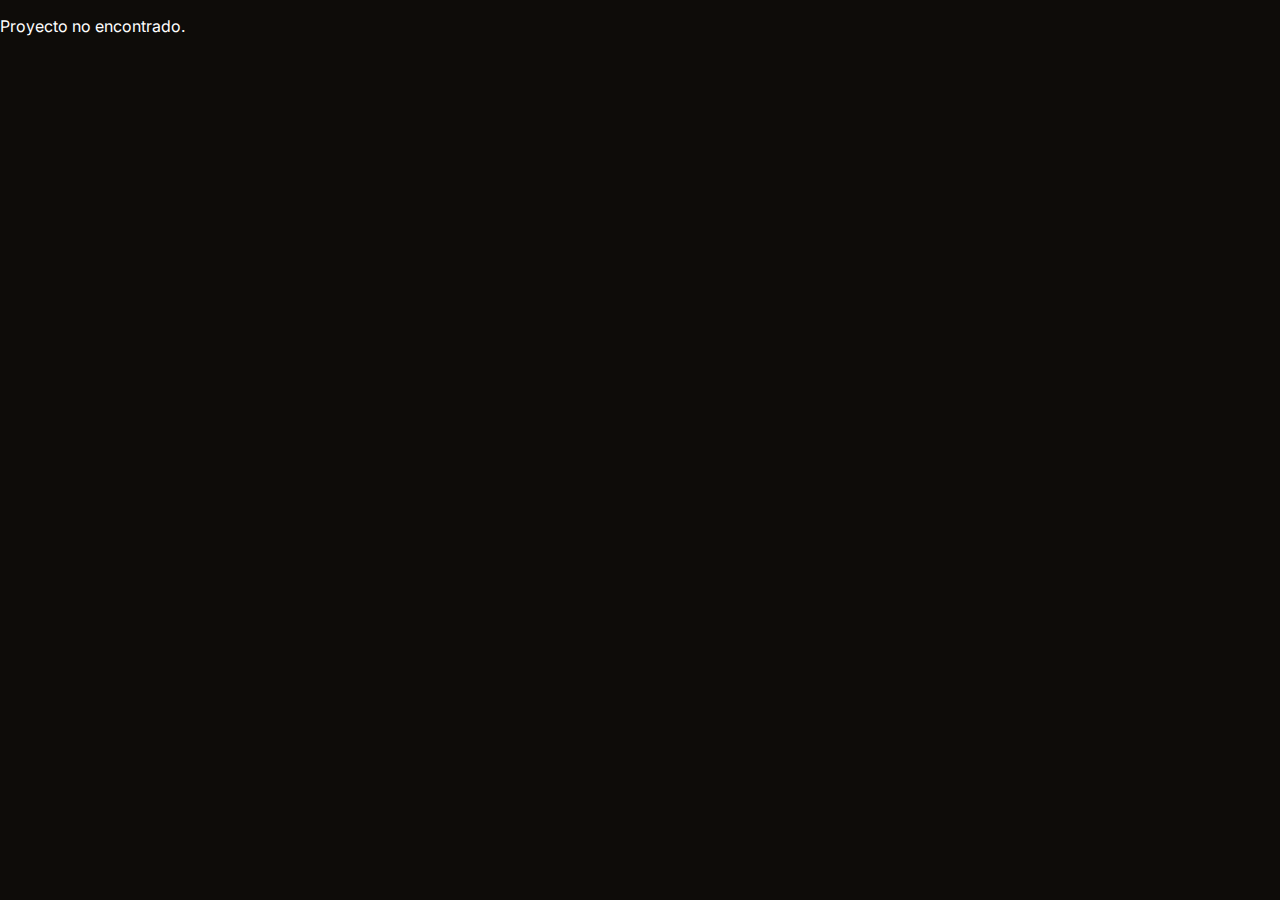
<file: proyectos.html>
<!DOCTYPE html>
<html lang="en">

<head>
  <meta charset="UTF-8">
  <meta name="viewport" content="width=device-width, initial-scale=1.0">
  <title id="titulo-pagina">Documento</title>
   <link rel="icon" type="image/png" href="img/logo.png" />
  <link rel="stylesheet" href="style.css">
</head>

<body>
  <div id="scroll-container">
    <header class="navbar">
      <div class="contenedor navbar-inner">
        <div class="logo">
          <a href="index.html"><img src="img/a.png" alt="Belén Dos Santos"></a>
        </div>
      </div>
    </header>

    <hr class="divider" />
    <section class="proyecto-ampliado">
      <div class="contenedor-proyecto">
        <div class="galeria-imagenes" id="galeria"></div>
       
      </div>
    </section>
    <section class="relacionados" id="relacionados">
      <div class="contenedor">
        <h2 class="titulo-ampliacion">Proyectos relacionados</h2>
        <div class="grid-proyectos" id="relacionados-container">
        </div>
      </div>
    </section>
    <footer class="footer">
      <div class="contenedor footer-contenido">
        <p class="footer-nombre">© 2025 Belén Dos Santos. Todos los derechos reservados.</p>
        <div class="footer-redes">
          <a href="https://www.behance.net/belendossantos" target="_blank" rel="noopener">
            <img src="img/behance.png" alt="Behance">
          </a>
          <a href="https://www.linkedin.com/in/belen-dossantos/" target="_blank" rel="noopener">
            <img src="img/linkedin.png" alt="LinkedIn">
          </a>
        </div>
      </div>
    </footer>

  </div>

  <!-- SCROLL INDICATOR -->
  <div class="scroll-line">
    <div class="scroll-indicator"></div>
  </div>
  <script src="proyectos.js"></script>
  <script src="script.js"></script>
</body>

</html>
</file>
<file: style.css>
@import url('https://fonts.googleapis.com/css2?family=Inter:wght@400;700&display=swap');

/* GENERAL */
body {
  margin: 0;
  font-family: 'Inter', sans-serif;
  background-color: #0e0c09;
  color: white;
}

body, h1, h2, h3, p, a, span, input, textarea, select, button {
  font-family: 'Inter', sans-serif !important;
}

.navbar {
  position: fixed;
  top: 0;
  width: 100%;
  background-color: #0e0c09;
  z-index: 9999;
  border-bottom: 1px solid rgba(255, 255, 255, 0.2);
}

.navbar-inner {
  display: flex;
  justify-content: space-between;
  align-items: center;
  padding: 16px 20px;
}

nav {
  display: block;
}

.nav-links {
  list-style: none;
  display: flex;
  gap: 30px;
}


.contenedor {
  max-width: 1100px;
  margin: 0 auto;
  width: 100%;
  box-sizing: border-box;
}

.logo {
  font-weight: 700;
}

.logo img {
  height: 20px;
  width: auto;
}

.menu-toggle {
  display: none;
  flex-direction: column;
  justify-content: center;
  align-items: center;
  gap: 6px;
  height: 24px;
  cursor: pointer;
}

.menu-toggle span {
  width: 24px;
  height: 3px;
  background-color: white;
  border-radius: 2px;
}



.nav-links li a {
  text-decoration: none;
  color: white;
  transition: color 0.3s ease;
}

.nav-links li a:hover {
  color: #BFA185;
}

.divider {
  border: none;
  border-top: 1px solid rgba(255, 255, 255, 0.2);
  margin: 0;
  width: 100%;
}

/* HERO SECTION */
.intro-hello {
  background-color: #0e0c09;
  color: white;
  min-height: 75vh;
  display: flex;
  align-items: center;
  font-family: 'Inter', sans-serif;
}

.intro-texto {
  max-width: 1000px;
  text-align: left;
}

.intro-texto h1 {
  font-size: 4.2rem;
  font-weight: 400;
  line-height: 1.25;
  margin-bottom: 60px;
}

.cta-link {
  font-size: 1rem;
  color: white;
  text-decoration: none;
  border-bottom: 1px solid white;
  padding-bottom: 4px;
  transition: color 0.3s ease, border-color 0.3s ease;
}

.cta-link:hover {
  color: #BFA185;
  border-color: #BFA185;
}

/* Animación de entrada suave para el texto */
@keyframes aparecerIntroTexto {
  from {
    opacity: 0;
    transform: translateY(40px);
  }

  to {
    opacity: 1;
    transform: translateY(0);
  }
}

.anim-texto {
  opacity: 0;
  animation: aparecerIntroTexto 1s ease-out 0.3s forwards;
}

.anim-boton {
  opacity: 0;
  animation: aparecerIntroTexto 1s ease-out 0.9s forwards;
}

/* FIX NAV HEIGHT */
body {
  padding-top: 80px;
}

/* === MEDIA QUERIES === */
@media (max-width: 768px) {


  .logo img {
    height: 20px;
  }



  .menu-toggle {
    display: flex;
    flex-direction: column;
    gap: 5px;
    cursor: pointer;
  }

  nav {
    position: absolute;
    top: 100%;
    left: 0;
    width: 100%;
    display: none;
    background-color: #0e0c09;
    z-index: 999;
    padding: 0 20px;
    /* 👈 mismo padding lateral que el header */
    box-sizing: border-box;
  }

  nav.active {
    display: flex;
    flex-direction: column;
    gap: 10px;
  }

  .nav-links {
    list-style: none;
    margin: 0;
    padding: 0;
    display: flex;
    flex-direction: column;
  }

  .nav-links li a {
    display: block;
    font-size: 1.1rem;
    text-align: right;
  }

  .intro-hello {
    display: flex;
    justify-content: space-around;
    padding: 40px 20px;
    flex-direction: column;
    align-items: flex-start;
    text-align: left;
  }

  .intro-texto h1 {
    font-size: 2rem;
    margin-bottom: 32px;
  }
}



html {
  scroll-behavior: smooth;
}



html, body {
  height: 100%;
  margin: 0;
  padding: 0;
  overflow: auto;
  /* ← Esto habilita el scroll natural */
}


#scroll-container {
  height: 100vh;
  overflow-y: scroll;
  scroll-snap-type: y mandatory;
  scroll-behavior: smooth;

  scrollbar-width: none;
  -ms-overflow-style: none;
}


@media (max-width: 480px) {
  #scroll-container {
    height: auto;
    overflow-y: auto;
    scroll-snap-type: none;
  }
}


#scroll-container::-webkit-scrollbar {
  display: none;
  /* Chrome/Safari */
}

/* Ocultar barra de scroll nativa */
body::-webkit-scrollbar {
  display: none;
  /* Chrome, Safari */
}

body {
  -ms-overflow-style: none;
  /* IE y Edge */
  scrollbar-width: none;
  /* Firefox */
}


.hero,
.sobre-mi {
  height: 85vh;
}

.proyecto-ampliado {
  min-height: auto;
}

/* SCROLL LINE (opcional) */
.scroll-line {
  position: fixed;
  top: 0;
  right: 0;
  width: 4px;
  height: 100vh;
  background: rgba(255, 255, 255, 0.1);
  z-index: 1000;
}

.scroll-indicator {
  width: 100%;
  background: #F4EFEA;
  height: 0;
}


.menu {
  list-style: none;
  display: flex;
  gap: 40px;
}

.menu li a {
  text-decoration: none;
  color: #f0e9e0;
  font-size: 1.1rem;
  transition: color 0.3s ease;
}

.menu li a:hover {
  color: #afafaf;
}

/* HERO SECTION */
.marca-fija {
  position: fixed;
  top: 0;
  left: 0;
  width: 100%;
  padding: 12px 0;
  text-align: center;
  font-family: 'Coolvetica', sans-serif;
  font-size: 1.2rem;
  color: #ffffff;
  /* o #f0e9e0 si preferís claro sobre oscuro */
  z-index: 1100;
  pointer-events: none;
  background-color: #0e0c09;
  box-shadow: 0 4px 12px rgb(0 0 0 / 70%);
  height: 70px;
  display: flex;
  padding-left: 60px;
  align-items: center;
}

.marca-fija {
  pointer-events: none;
}

.marca-fija a {
  pointer-events: auto;
  color: inherit;
  text-decoration: none;
  font-family: inherit;
}

.hero {
  display: flex;
  flex-direction: column;
  justify-content: center;
  align-items: center;
  position: relative;
  background-color: #0e0c09;
  overflow: hidden;
}

.hero-texto {
  text-align: center;
}


@keyframes aparecerTexto {
  to {
    opacity: 1;
    transform: translateY(0);
  }
}



.scroll-down {
  position: absolute;
  bottom: 100px;
  left: 50%;
  transform: translateX(-50%);
  animation: bounce-flecha 2s infinite;
  z-index: 10000;
  /* más alto que el nav */
}

.flecha-svg {
  width: 24px;
  height: 40px;
}

@keyframes bounce-flecha {
  0%, 100% {
    transform: translateX(-50%) translateY(0);
  }

  50% {
    transform: translateX(-50%) translateY(8px);
  }
}



/* SOBRE MÍ */
.sobre-mi {
  height: 75vh;
  display: flex;
  justify-content: center;
  align-items: center;
  flex-direction: column;
  background-color: #ffffff;
  text-align: center;
  padding: 60px 20px;
  color: #0e0c09;
}

.sobre-mi-contenido {
  display: flex;
  flex-direction: column;
  align-items: center;
}

.foto-perfil {
  width: 150px;
  height: 150px;
  object-fit: cover;
  border-radius: 50%;
  box-shadow: 0 8px 15px rgba(0, 0, 0, 0.4);
  margin-bottom: 30px;
}

.titulo-seccion {
  font-size: 2.5rem;
  margin-bottom: 20px;
  color: #2A1F13;
}

.texto-sobre-mi {
  font-size: 1.2rem;
  line-height: 1.8;
}

/* HERRAMIENTAS */
.tech-marquee {
  overflow: hidden;
  display: flex;
  position: relative;
  width: 100%;
  margin-top: 40px;
  padding: 30px 0;
}

.tech-track {
  display: flex;
  flex-shrink: 0;
  gap: 40px;
  animation: scroll-marquee 30s ease-in-out infinite alternate;
}

@keyframes scroll-marquee {
  0% {
    transform: translateX(0);
  }

  100% {
    transform: translateX(-50%);
  }
}

.herramienta {
  display: flex;
  align-items: center;
  gap: 10px;
  min-width: max-content;
  opacity: 0.9;
}

.herramienta svg {
  width: 40px;
  height: 40px;
}

.herramienta span {
  font-size: 1rem;
  color: #222120;
  white-space: nowrap;
}


.proyectos-destacados {
  background: #0e0c09;
  padding: 60px 20px;
  color: #f0f0f0;
}

.proyectos-header {
  max-width: 1100px;
  margin: 0 auto 30px;
  display: flex;
  justify-content: center;
  align-items: center;
}

.proyectos-header h2 {
  font-size: 1.6rem;
  font-weight: 700;
}

.ver-todos {
  color: #ffffff;
  font-size: 0.9rem;
  text-decoration: none;
  background: #BFA185;
  padding: 6px 14px;
  border-radius: 16px;
}

.carousel-wrapper {
  position: relative;
  display: flex;
  align-items: center;
  justify-content: center;
  padding: 60px 0;
}

.proyectos-container {
  display: flex;
  overflow-x: auto;
  scroll-behavior: smooth;
  gap: 24px;
  padding: 0 40px;
  max-width: 1100px;
}

.proyecto-item {
  flex: 0 0 460px;
  overflow: hidden;
  color: #ffffff;
  box-shadow: 0 10px 20px rgba(0, 0, 0, 0.1);
  scroll-snap-align: start;
}

.proyecto-item img {
  width: 100%;
  height: 320px;
  object-fit: cover;
}



.nombre-proyecto {
  display: block;
  font-weight: bold;
  color: #f0e9e0;
  text-decoration: none;
}


.carousel-arrow {
  position: absolute;
  top: 0;
  bottom: 0;
  width: 60px;
  background: rgb(14 12 9 / 51%);
  ;
  border: none;
  color: white;
  font-size: 2.5rem;
  cursor: pointer;
  z-index: 10;
  display: flex;
  align-items: center;
  justify-content: center;
  transition: background 0.3s ease;
}

.carousel-arrow:hover {
  background: rgb(14 12 9 / 51%);
  ;
}

.carousel-arrow.left {
  left: 0;
}

.carousel-arrow.right {
  right: 0;
}


.proyectos-container {
  overflow-x: auto;
  -ms-overflow-style: none;
  scrollbar-width: none;
}

.proyectos-container::-webkit-scrollbar {
  display: none;
}

.contenido-proyecto {
  padding: 16px;
  display: flex;
  flex-direction: column;
  gap: 8px;
}

.ver-mas-proyecto {
  font-size: 0.9rem;
  color: #f0e9e0;
  text-decoration: none;
  font-weight: 500;
}

.ver-mas-proyecto:hover {
  text-decoration: underline;
}



/* CONTACTO */
.contacto {
  background-color: #fff;
  color: #14100A;
  padding: 80px 20px;
}

.contacto-wrapper {

  margin: auto;

  flex-wrap: wrap;
  gap: 60px;
  align-items: flex-start;
}



.contacto-info h2 {
  font-size: 3rem;
  margin-bottom: 20px;
}

.contacto-info p {
  color: #aaa;
  margin-bottom: 10px;
}

.contacto-info .correo {
  color: #aaa;
  font-weight: bold;
  text-decoration: none;
}

.formulario-contacto {
  margin-top: 30px;
  display: flex;
  flex-direction: column;
  gap: 20px;
}

.campo-doble {
  display: flex;
  gap: 20px;
  flex-wrap: wrap;
}

.campo-doble input,
.campo-doble select {
  flex: 1;
  min-width: 200px;
}

input, textarea, select {
  padding: 15px;
  border: none;
  border-bottom: 2px solid #aaa;
  background: transparent;
  color:  #313131;
  font-size: 1rem;
  outline: none;
}

input::placeholder,
textarea::placeholder,
select {
  color: #aaa;
}

#contacto button {
  width: 30%;
  margin-top: 16px;
  font-size: 1rem;
  padding: 12px 24px;
  border: none;
  background: #14100A;
  color: #f0e9e0;
  font-weight: bold;
  border-radius: 5px;
  cursor: pointer;
  transition: background 0.3s ease;
}

button:hover {
  background: #1e1b17;
  color: #ffffff
}


/* FOOTER */
.footer {
  padding: 20px;
  background-color: #1e1b17;
  text-align: center;
  font-size: 0.9rem;
}

/* ANIMACIONES */
@keyframes aparecerHero {
  to {
    opacity: 1;
    transform: scale(1);
  }
}

@keyframes aparecerSub {
  to {
    opacity: 1;
  }
}


.grid-proyectos {
  display: grid;
  grid-template-columns: repeat(auto-fit, minmax(260px, 1fr));
  gap: 40px;
  width: 100%;
  max-width: 1100px;
  margin-top: 40px;
}

.card-proyecto {
  border-radius: 16px;
  overflow: hidden;
  box-shadow: 0 4px 12px rgb(0 0 0 / 70%);
  display: flex;
  flex-direction: column;
}

.card-proyecto img {
  width: 100%;
  height: auto;
  display: block;
  object-fit: cover;
  border-radius: 16px 16px 0 0;
  margin: 0;
  padding: 0;
}

.card-proyecto h3,
.card-proyecto a {
  padding: 12px 16px;
}

.proyectos h2 {
  color: #f0e9e0;
}

.card-proyecto h3 {
  font-size: 1.1rem;
  color: #f0e9e0;
  margin-bottom: 4px;
}

.card-proyecto a {
  font-size: 0.95rem;
  color: #f0e9e0;
  text-decoration: none;
  font-weight: 500;
}

.card-proyecto a:hover {
  text-decoration: underline;
}

.card-proyecto .info {
  position: relative;
  z-index: 1;
  padding: 16px;
  background: linear-gradient(to top, #2a1f1300, rgb(59 58 58 / 31%));
  width: 100%
}

.footer {
  background-color: #14100A;
  color: #f0e9e0;
  padding: 40px 20px;
  text-align: center;
  padding: 40px 20px 120px;
  /* abajo más espacio */
}

.footer-contenido {
  max-width: 800px;
  margin: 0 auto;
}

.footer-nombre {
  font-family: 'Coolvetica', sans-serif;
  font-size: 1.5rem;
  margin-bottom: 10px;
  letter-spacing: 1px;
}

.footer-frase {
  font-size: 1rem;
  opacity: 0.8;
  margin-bottom: 20px;
}

.footer-redes a {
  color: #f0e9e0;
  margin: 0 10px;
  font-size: 1.5rem;
  transition: color 0.3s ease;
}

.footer-redes a:hover {
  color: #000000;
  /* tono dorado suave */
}


/* Poryectos */

.proyecto-ampliado {
  padding: 60px 20px 120px;
  /* margen abajo para espacio final */
  background-color: #212121;
  min-height: auto;
  overflow: visible;
  /* permite que todo se vea */
}

.contenedor-proyecto {
  max-width: 1000px;
  margin: 0 auto;
  text-align: center;
}

.galeria-imagenes {
  display: flex;
  flex-direction: column;
  gap: 40px;
  margin: 40px 0;
}

.galeria-imagenes img {
  width: 100%;
  height: auto;
}

a#link {
  display: inline-block;
  margin-top: 20px;
  background: #BFA185;
  color: #0e0c09;
  padding: 12px 24px;
  text-decoration: none;
  border-radius: 5px;
  font-weight: bold;
  transition: background-color 0.3s ease;
}

a#link:hover {
  background-color: #f0e9e0;
}

.intro-proyecto {
  margin-bottom: 40px;
  font-size: 1.2rem;
  color: #f0e9e0;
  text-align: center;
  opacity: 0.8;
}

/* Proyecto ampliado */
@media (max-width: 768px) {
  .contenedor-proyecto {
    padding: 0 10px;
  }

  .galeria-imagenes {
    gap: 24px;
  }

  .galeria-imagenes img {
    border-radius: 8px;
  }
}

/* ======================= */
/* Responsive styles 0-767px */
/* ======================= */
@media (max-width: 767px) {

  /* General */
  html, body {
    overflow-x: hidden;
  }

  #scroll-container {
    height: auto !important;
    scroll-snap-type: none !important;
    overflow-y: auto !important;
  }

  section {
    padding: 60px 16px !important;
  }

  .scroll-down {
    bottom: 40px;
  }

  /* Sobre mí */
  .sobre-mi {
    padding: 60px 16px !important;
    height: auto !important;
  }

  .foto-perfil {
    width: 120px;
    height: 120px;
    object-fit: cover;
    border-radius: 50%;
    margin-bottom: 20px;
  }

  .texto-sobre-mi {
    font-size: 1rem;
    line-height: 1.6;
    text-align: center;
    margin: 0 auto;
    max-width: 100%;
    word-break: break-word;
  }

  .tech-marquee {
    margin-top: 30px;
    overflow: hidden;
    width: 100%;
  }

  .tech-track {
    display: flex;
    gap: 24px;
    width: max-content;
    animation: scroll-marquee 20s linear infinite;
    padding-left: 10px;
  }

  .herramienta svg {
    width: 32px;
    height: 32px;
  }

  .herramienta span {
    font-size: 0.85rem;
  }

  /* Proyectos */
  .carousel-wrapper {
    padding: 40px 0;
  }

  .proyectos-container {
    display: flex;
    gap: 16px;
    padding: 0 16px;
    overflow-x: auto;
    scroll-behavior: smooth;
    scroll-snap-type: x mandatory;
  }

  .proyecto-item {
    flex: 0 0 75vw;
    max-width: 320px;
    scroll-snap-align: center;
    border-radius: 16px;
    overflow: hidden;
    background: #1e1b17;
    box-shadow: 0 6px 12px rgba(0, 0, 0, 0.3);
  }

  .proyecto-item img {
    height: 180px;
    object-fit: cover;
  }

  .contenido-proyecto {
    padding: 12px;
    text-align: center;
  }

  .nombre-proyecto {
    font-size: 1rem;
  }

  .ver-mas-proyecto {
    font-size: 0.85rem;
  }

  .carousel-wrapper button {
    display: none;
  }

  /* Contacto */
  .contacto {
    padding-bottom: 160px !important;
  }

  .contacto-wrapper {
    flex-direction: column;
    align-items: center;
    gap: 32px;
  }

  .contacto-info {
    text-align: center;
  }

  .contacto-info h2 {
    font-size: 1.6rem;
  }

  .contacto-info p {
    font-size: 1rem;
    margin-bottom: 10px;
  }

  .contacto-info .correo {
    font-size: 1rem;
    word-break: break-word;
  }

  .formulario-contacto {
    width: 100%;
    display: flex;
    flex-direction: column;
    gap: 16px;
  }

  .campo-doble {
    flex-direction: column;
    gap: 16px;
  }

  textarea {
    resize: none;
    min-height: 120px;
    max-height: 120px;
    line-height: 1.6;
  }

  button#button-contact {
    width: 100%;
    align-self: center;
    margin-top: 16px;
    font-size: 1rem;
    padding: 12px 24px;
  }

  /* Footer */
  .footer {
    padding: 40px 16px 100px;
    text-align: center;
  }

  .footer-redes {
    display: flex;
    justify-content: center;
    gap: 16px;
    flex-wrap: wrap;
    margin-top: 16px;
  }

  .footer-redes a {
    font-size: 1.4rem;
  }
}

@media (max-width: 768px) {
  .sobre-mi {
    padding: 60px 16px !important;
    height: auto !important;
    display: flex;
    flex-direction: column;
    align-items: center;
    justify-content: flex-start;
  }

  .sobre-mi-contenido {
    max-width: 100%;
    width: 100%;
    padding: 0 12px;
    display: flex;
    flex-direction: column;
    align-items: center;
  }

  .foto-perfil {
    width: 110px;
    height: 110px;
    margin-bottom: 20px;
  }

  .titulo-seccion {
    font-size: 2rem;
    text-align: center;
  }

  .texto-sobre-mi {
    font-size: 1rem;
    line-height: 1.6;
    text-align: center;
    max-width: 100%;
    word-wrap: break-word;
    overflow-wrap: break-word;
  }
}

@media (max-width: 768px) {
  .contacto {
    /* padding extra abajo por nav flotante */
    height: auto !important;
    overflow: visible !important;
  }

  .contacto-wrapper {
    display: flex;
    flex-direction: column;
    align-items: center;
    gap: 32px;
    width: 100%;
    max-width: 100%;
    padding: 0 12px;
  }

  .contacto-info {
    text-align: center;
    width: 100%;
  }

  .contacto-info h2 {
    font-size: 1.6rem;
    word-wrap: break-word;
    overflow-wrap: break-word;
  }

  .contacto-info p,
  .contacto-info .correo {
    font-size: 1rem;
    line-height: 1.5;
    word-wrap: break-word;
    overflow-wrap: break-word;
  }

  .formulario-contacto {
    width: 100%;
    display: flex;
    flex-direction: column;
    gap: 16px;
  }

  .campo-doble {
    flex-direction: column;
    gap: 16px;
  }

  input, textarea, select {
    font-size: 0.95rem;
    padding: 14px;
    border: none;
    border-bottom: 2px solid #eee;
    background: transparent;
    color: #313131;
  }

  textarea {
    min-height: 120px;
  }

  #button-contact {
    align-self: center;
    margin-top: 10px;
    padding: 12px 24px;
    font-size: 1rem;
  }
}

/* Fix para anchos ultra pequeños (<359px) */
@media (max-width: 359px) {


  .contacto-wrapper {
    padding: 0 8px;
  }

  .contacto-info h2 {
    font-size: 1.4rem;
  }

  .contacto-info p,
  .contacto-info .correo {
    font-size: 0.95rem;
  }

  input, textarea, select {
    font-size: 0.9rem;
    padding: 12px;
  }

  #button-contact {
    font-size: 0.95rem;
    padding: 10px 20px;
  }
}
</file>
